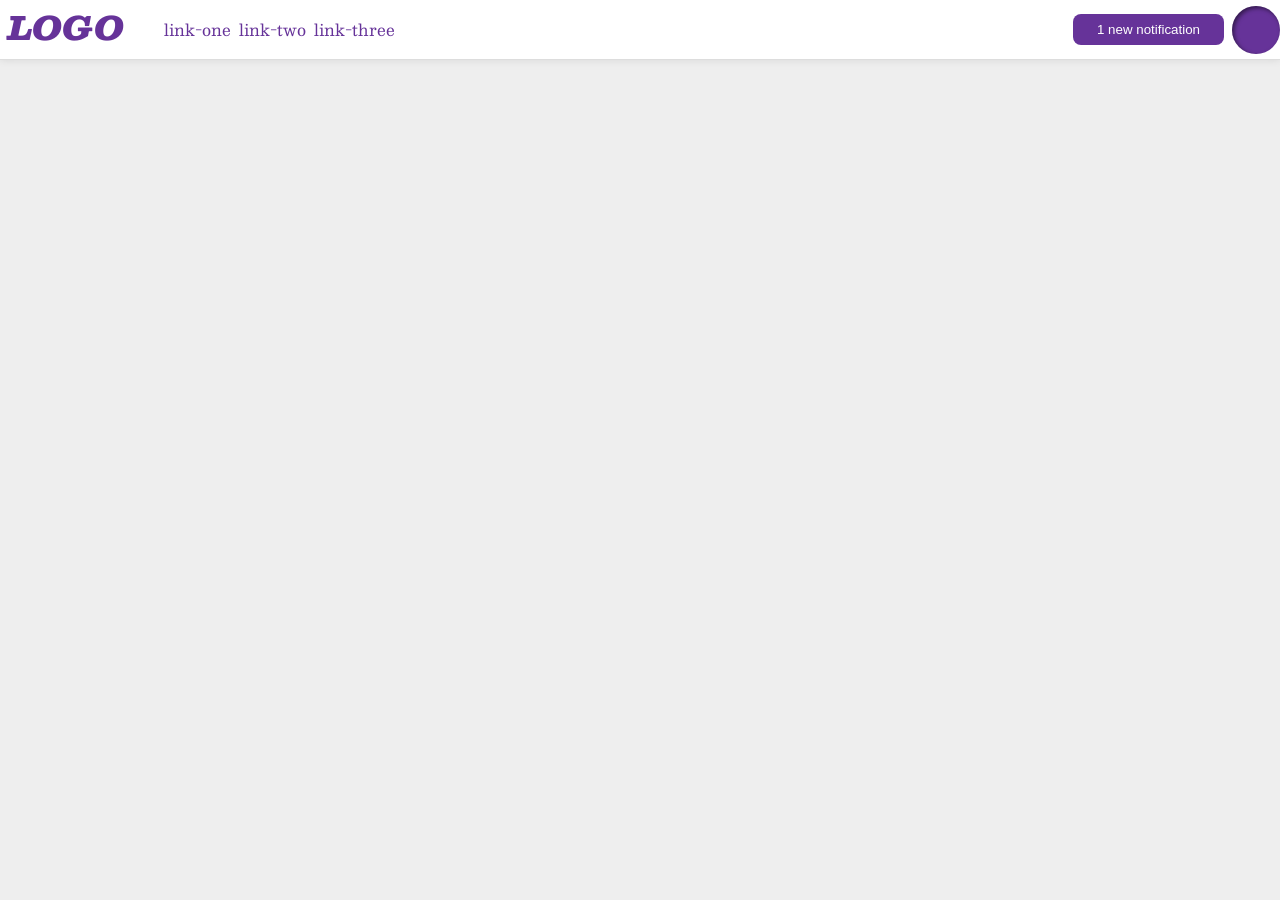
<file: foundations/flex/03-flex-header-2/index.html>
<!DOCTYPE html>
<html lang="en">
  <head>
    <meta charset="UTF-8">
    <meta http-equiv="X-UA-Compatible" content="IE=edge">
    <meta name="viewport" content="width=device-width, initial-scale=1.0">
    <title>Flex Header 2</title>
    <link rel="stylesheet" href="style.css">
  </head>
  <body>
    <div class="header">
      <div class="container-1">
      <div class="logo">
        LOGO
      </div>
      <ul class="links">
        <li><a href="https://google.com">link-one</a></li>
        <li><a href="https://google.com">link-two</a></li>
        <li><a href="https://google.com">link-three</a></li>
      </ul>
      </div>
      <div class="container-2">
      <button class="notifications">
        1 new notification
      </button>
      <div class="profile-image"></div>
      </div>
    </div>
  </body>
</html>
</file>
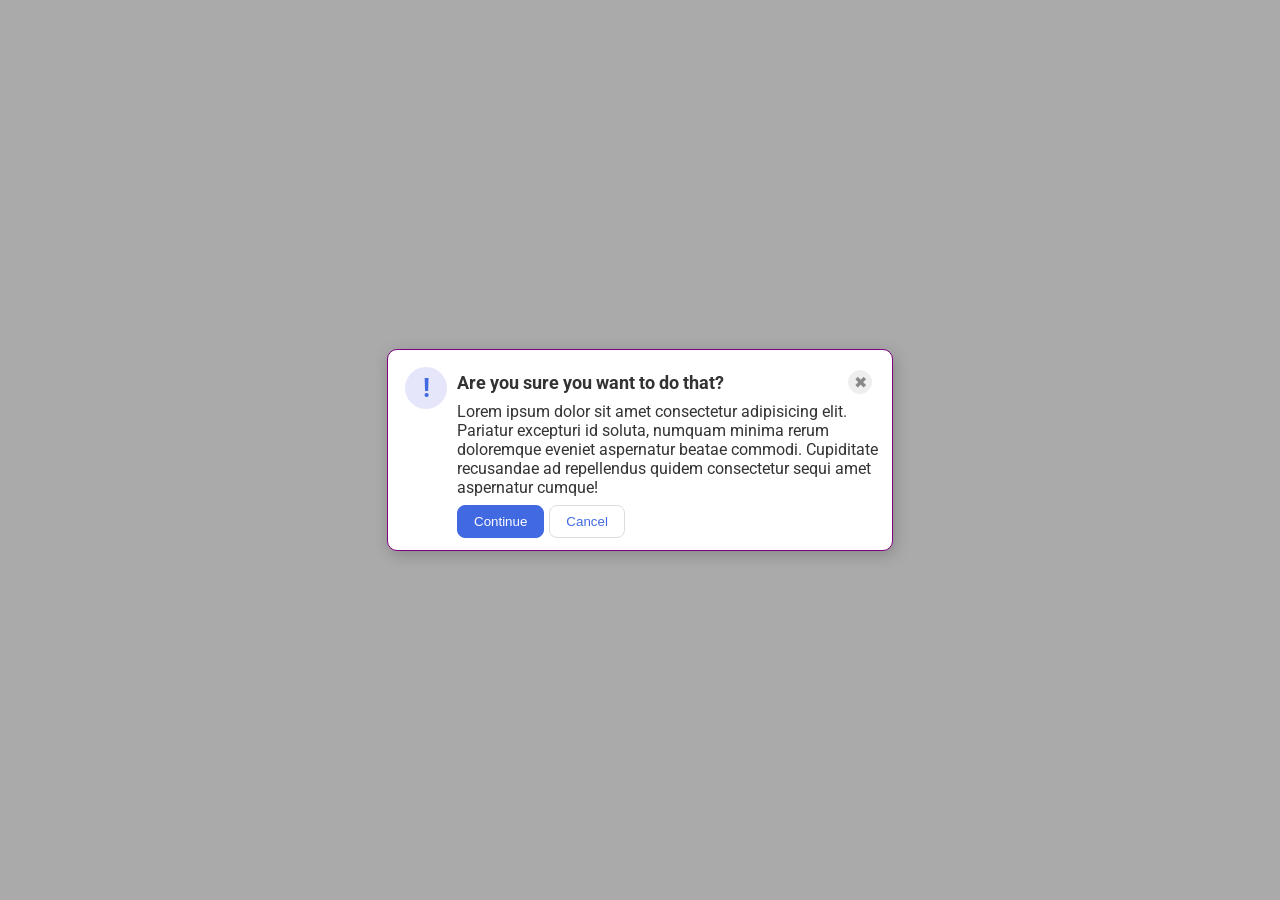
<file: foundations/flex/05-flex-modal/index.html>
<!DOCTYPE html>
<html lang="en">
  <head>
    <meta charset="UTF-8">
    <meta http-equiv="X-UA-Compatible" content="IE=edge">
    <meta name="viewport" content="width=device-width, initial-scale=1.0">
    <link rel="stylesheet" href="style.css">
    <title>Modal</title>
  </head>
  <body>
    <div class="modal">
    
        <div class="icon">!</div>
      <div class="container">
        <div class="header-button">
          <div class="header"><strong>Are you sure you want to do that?</strong></div>
          <div class="close">
            <button class="close-button">✖</button>
          </div>
        </div>
        
        <div class="text bobo ">Lorem ipsum dolor sit amet consectetur adipisicing elit. Pariatur excepturi id soluta, numquam minima rerum doloremque eveniet aspernatur beatae commodi. Cupiditate recusandae ad repellendus quidem consectetur sequi amet aspernatur cumque!</div>
        <div class="confirm">
          <button class="continue">Continue</button>
          <button class="cancel">Cancel</button>
        </div>
      
      </div>
    </div>
  </body>
</html>
</file>
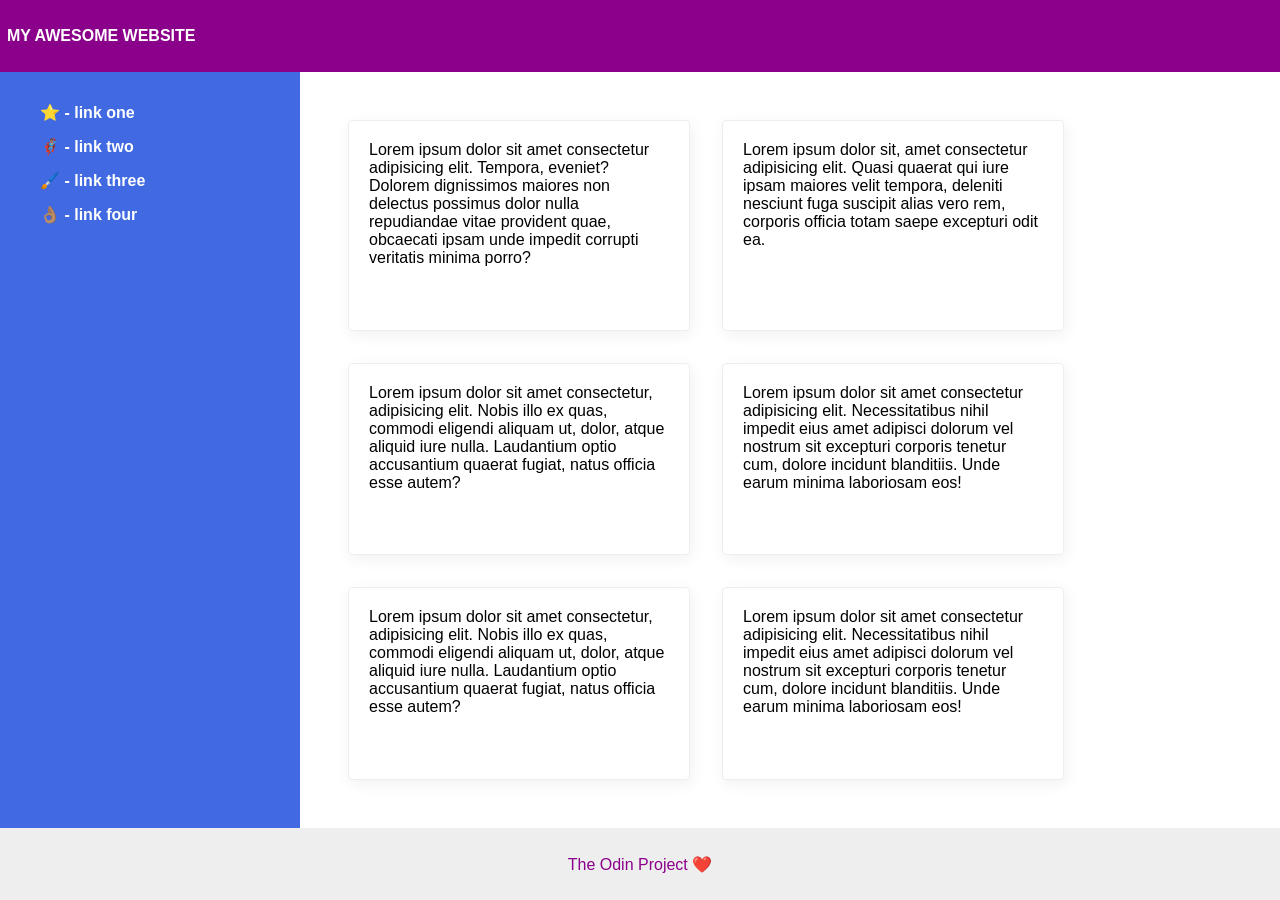
<file: foundations/flex/07-flex-layout-2/index.html>
<!DOCTYPE html>
<html lang="en">
  <head>
    <meta charset="UTF-8">
    <meta http-equiv="X-UA-Compatible" content="IE=edge">
    <meta name="viewport" content="width=device-width, initial-scale=1.0">
    <title>The Holy Grail</title>
    <link rel="stylesheet" href="style.css">
  </head>
  <body>
    <div class="header">
      MY AWESOME WEBSITE
    </div>
    <div class="body">
      <div class="sidebar">
        <ul>
          <li><a href="#">⭐ - link one</a></li>
          <li><a href="#">🦸🏽‍♂️ - link two</a></li>
          <li><a href="#">🖌️ - link three</a></li>
          <li><a href="#">👌🏽 - link four</a></li>
        </ul>
      </div>
      <div class="container">
        <div class="card">Lorem ipsum dolor sit amet consectetur adipisicing elit. Tempora, eveniet? Dolorem dignissimos maiores non delectus possimus dolor nulla repudiandae vitae provident quae, obcaecati ipsam unde impedit corrupti veritatis minima porro?</div>
        <div class="card">Lorem ipsum dolor sit, amet consectetur adipisicing elit. Quasi quaerat qui iure ipsam maiores velit tempora, deleniti nesciunt fuga suscipit alias vero rem, corporis officia totam saepe excepturi odit ea.</div>
        <div class="card">Lorem ipsum dolor sit amet consectetur, adipisicing elit. Nobis illo ex quas, commodi eligendi aliquam ut, dolor, atque aliquid iure nulla. Laudantium optio accusantium quaerat fugiat, natus officia esse autem?</div>
        <div class="card">Lorem ipsum dolor sit amet consectetur adipisicing elit. Necessitatibus nihil impedit eius amet adipisci dolorum vel nostrum sit excepturi corporis tenetur cum, dolore incidunt blanditiis. Unde earum minima laboriosam eos!</div>
        <div class="card">Lorem ipsum dolor sit amet consectetur, adipisicing elit. Nobis illo ex quas, commodi eligendi aliquam ut, dolor, atque aliquid iure nulla. Laudantium optio accusantium quaerat fugiat, natus officia esse autem?</div>
        <div class="card">Lorem ipsum dolor sit amet consectetur adipisicing elit. Necessitatibus nihil impedit eius amet adipisci dolorum vel nostrum sit excepturi corporis tenetur cum, dolore incidunt blanditiis. Unde earum minima laboriosam eos!</div>
      </div> 
    </div>

    <div class="footer">
      The Odin Project ❤️
    </div>
  </body>
</html>
</file>
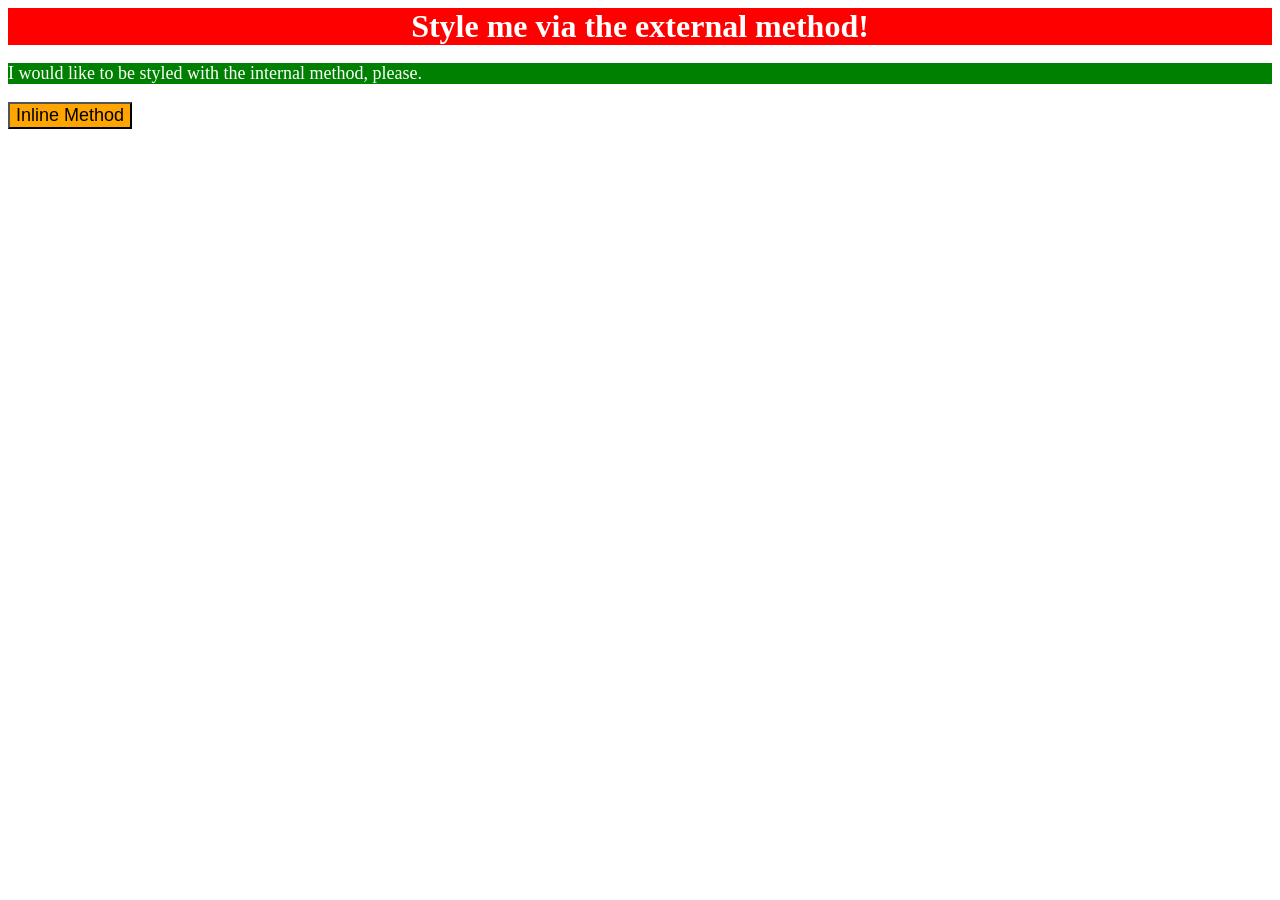
<file: foundations/intro-to-css/01-css-methods/index.html>
<!DOCTYPE html>
<html lang="en">
  <head>
    <link rel="stylesheet" href="styles.css">
    <style>
      p {
        background-color: green;
        color: white;
        font-size: 18px;
      }
    </style>
    <meta charset="UTF-8">
    <meta http-equiv="X-UA-Compatible" content="IE=edge">
    <meta name="viewport" content="width=device-width, initial-scale=1.0">
    <title>Methods for Adding CSS</title>
  </head>
  <body>
    <div>Style me via the external method!</div>
    <p>I would like to be styled with the internal method, please.</p>
    <button style="background-color: orange;font-size:18px;">Inline Method</button>
  </body>
</html>
</file>
<file: foundations/flex/03-flex-header-2/style.css>
/* this is some magical font-importing.  
you'll learn about it later. */
@import url('https://fonts.googleapis.com/css2?family=Besley:ital,wght@0,400;1,900&display=swap');

body {
  margin: 0;
  background: #eee;
  font-family: Besley, serif;
}

.header {
  background: white;
  border-bottom: 1px solid #ddd;
  box-shadow: 0 0 8px rgba(0,0,0,.1);
  display: flex;
  justify-content: space-around;
}

.profile-image {
  background: rebeccapurple;
  box-shadow: inset 2px 2px 4px rgba(0,0,0,.5);
  border-radius: 50%;
  width: 48px;
  height: 48px;
}

.logo {
  color: rebeccapurple;
  font-size: 32px;
  font-weight: 900;
  font-style: italic;
}

button {
  border: none;
  border-radius: 8px;
  background: rebeccapurple;
  color: white;
  padding: 8px 24px;
}

a {
  /* this removes the line under our links */
  text-decoration: none;
  color: rebeccapurple;
}

ul {
  display: flex;
  list-style-type: none;
  gap: 8px;
}


.container-1{
  display:flex;
  padding-left: 8px;
}

.container-2{
  display: flex;
  justify-content: center;
  align-items: center;
  margin-left:auto;
  gap: 8px;
  
}
</file>
<file: foundations/flex/05-flex-modal/style.css>
@import url('https://fonts.googleapis.com/css2?family=Roboto:wght@400;700&display=swap');

html, body {
  height: 100%;
}

body {
  font-family: Roboto, sans-serif;
  margin: 0;
  background: #aaa;
  color: #333;
  /* I'll give you this one for free lol */
  display: flex;
  align-items: center;
  justify-content: center;
}

.modal {
  background: white;
  width: 480px;
  border-radius: 10px;
  box-shadow: 2px 4px 16px rgba(0,0,0,.2);
  padding: 12px;
  border: 1px solid purple;
  display: flex;
}

.icon {
  color: royalblue;
  font-size: 26px;
  font-weight: 700;
  background: lavender;
  width: 42px;
  height: 42px;
  border-radius: 50%;
  display: flex;
  align-items: center;
  justify-content: center;
}

.close-button {
  background: #eee;
  border-radius: 50%;
  color: #888;
  font-weight: 400;
  font-size: 16px;
  height: 24px;
  width: 24px;
  display: flex;
  align-items: center;
  justify-content: center;
  border: 1px solid #eee;
  padding: 0;
 
}

button {
  cursor: pointer;
  padding: 8px 16px;
  border-radius: 8px;
}

button.continue {
  background: royalblue;
  border: 1px solid royalblue;
  color: white;
}

button.cancel {
  background: white;
  border: 1px solid #ddd;
  color: royalblue;
}

.container{
  display:flex;
  flex-direction: column;
  align-items: center;

  gap: 8px;
  margin-top: 8px;
  margin-left: 5px;
  

}



.icon{
  display: flex;

  margin: 5px;
  flex-shrink: 0;
}

.confirm{
  display: flex;
  gap: 5px;
  
  width: 100%;
}

.header-button{
  display: flex;
  width:100%;
 

  align-items: center;
  
}

.close{
  width: 35%;
  display: flex;
  justify-content: flex-end;
  align-items: center;
}

.header{
  font-size: 18px;
}
</file>
<file: foundations/flex/07-flex-layout-2/style.css>
body {
  font-family: -apple-system, BlinkMacSystemFont, 'Segoe UI', Roboto, Oxygen, Ubuntu, Cantarell, 'Open Sans', 'Helvetica Neue', sans-serif;
  margin: 0;
  min-height: 100vh;
  display: flex;
  flex-direction: column;
}

.header {
  display: flex;
  align-items: center;
  height: 72px;
  background: darkmagenta;
  color: white;
  font-weight: bold;
  padding-left: 7px;
  

  
}

.footer {
  display: flex;
  height: 72px;
  background: #eee;
  color: darkmagenta;
  margin-top:auto;
  align-items: center;
  justify-content: center;
  
}

.sidebar {

  width: 300px;
  background: royalblue;
  box-sizing: border-box;
  flex-shrink: 0;
 
  

}



.card {
  border: 1px solid #eee;
  box-shadow: 2px 4px 16px rgba(0,0,0,.06);
  border-radius: 4px;
  width: 300px;
  padding: 20px;
  
  
  
  
}

.body{
  display: flex;
  flex: 1;

 
}

.container{
  padding: 48px;
  display: flex;
  flex-wrap: wrap;
  gap: 32px;
}

ul{
  list-style-type: none;
}

a{
  text-decoration: none;
  color: white;
}

li{
  padding-top: 15px;
  font-weight: bold;
}
</file>
<file: foundations/intro-to-css/01-css-methods/styles.css>
div {
    background-color: red;
    color: white;
    font-size: 32px;
    text-align: center;
    font-weight: bold;
    

}
</file>
